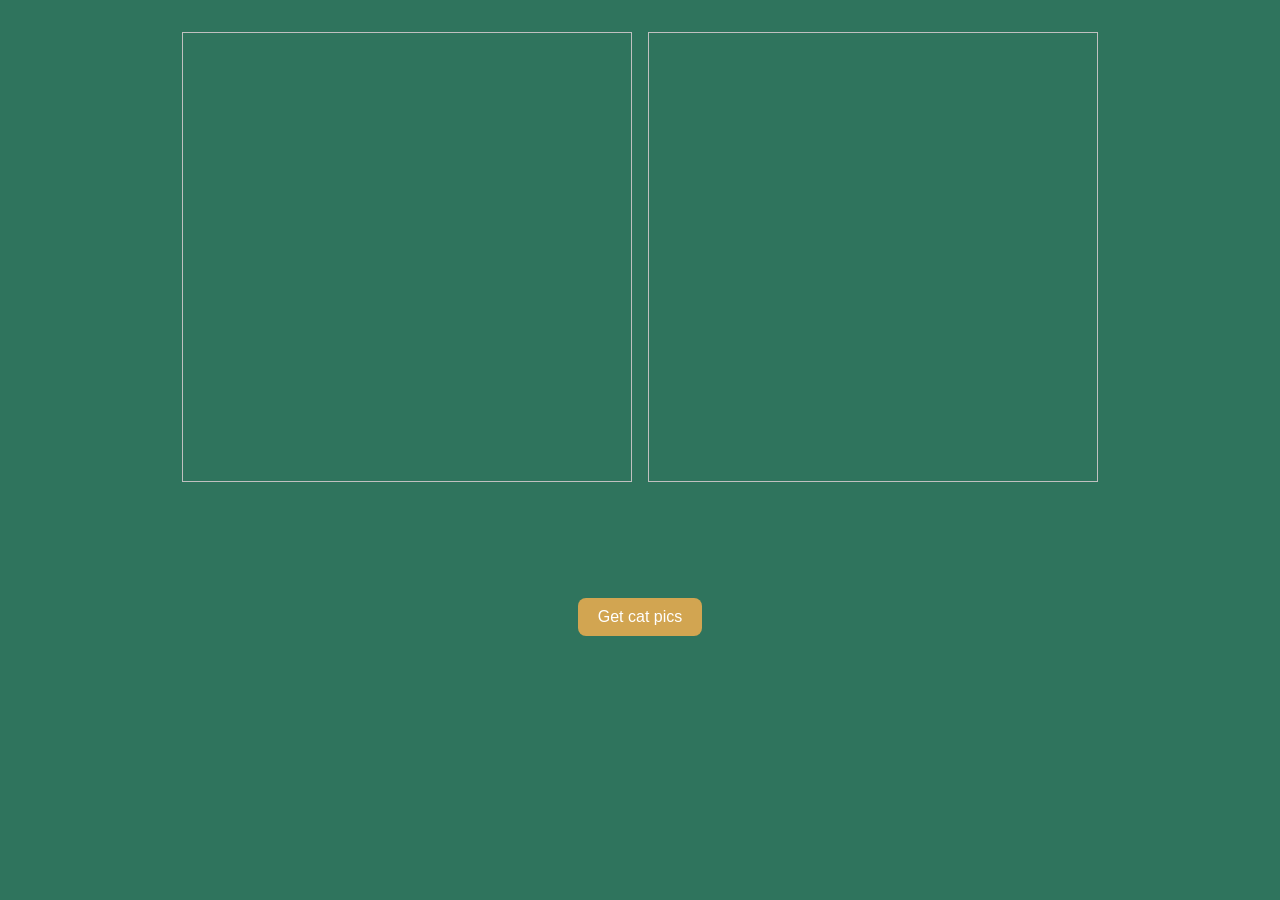
<file: catimggen/index.html>
<!DOCTYPE html>
<html lang="en">
<head>
    <meta charset="UTF-8">
    <meta name="viewport" content="width=device-width, initial-scale=1.0">
    <title>Pictures of cat</title>
    <link rel="stylesheet" href="style.css">
</head>

<body>
    
    <div id="catImagediv">
        <img id="catkaimg">
        <img id="catkaimg2">
    </div>

    <div id="catbuttondiv">
        <button id="buttonofcat">Get cat pics</button>
    </div>
    
    <script src="catapi.js"></script>
</body>
</html>
</file>
<file: catimggen/style.css>
*{
    background-color: rgb(47, 116, 93);
    margin: 0px;
    padding: 0px;
}


#catImagediv{
    display: flex;
  justify-content: center;
  align-items: center;
  height: 50vh;
  padding-top: 2rem;
  gap: 1rem;

}

#catbuttondiv{
    display: flex;
  justify-content: center;
  align-items: center;
  height: 30vh;
}
#catkaimg{
    height: 50vh;
    width: 50vh;
}
#catkaimg2{
    height: 50vh;
    width: 50vh;
}

#buttonofcat{
    background-color: #d2a551;
    cursor: pointer;
    color: white;
    border: none;
    font-size: 16px;
    padding: 10px 20px;
    border-radius: 8px;
   
}

#buttonofcat:hover{
    background-color: #ae7f28;
}
</file>
